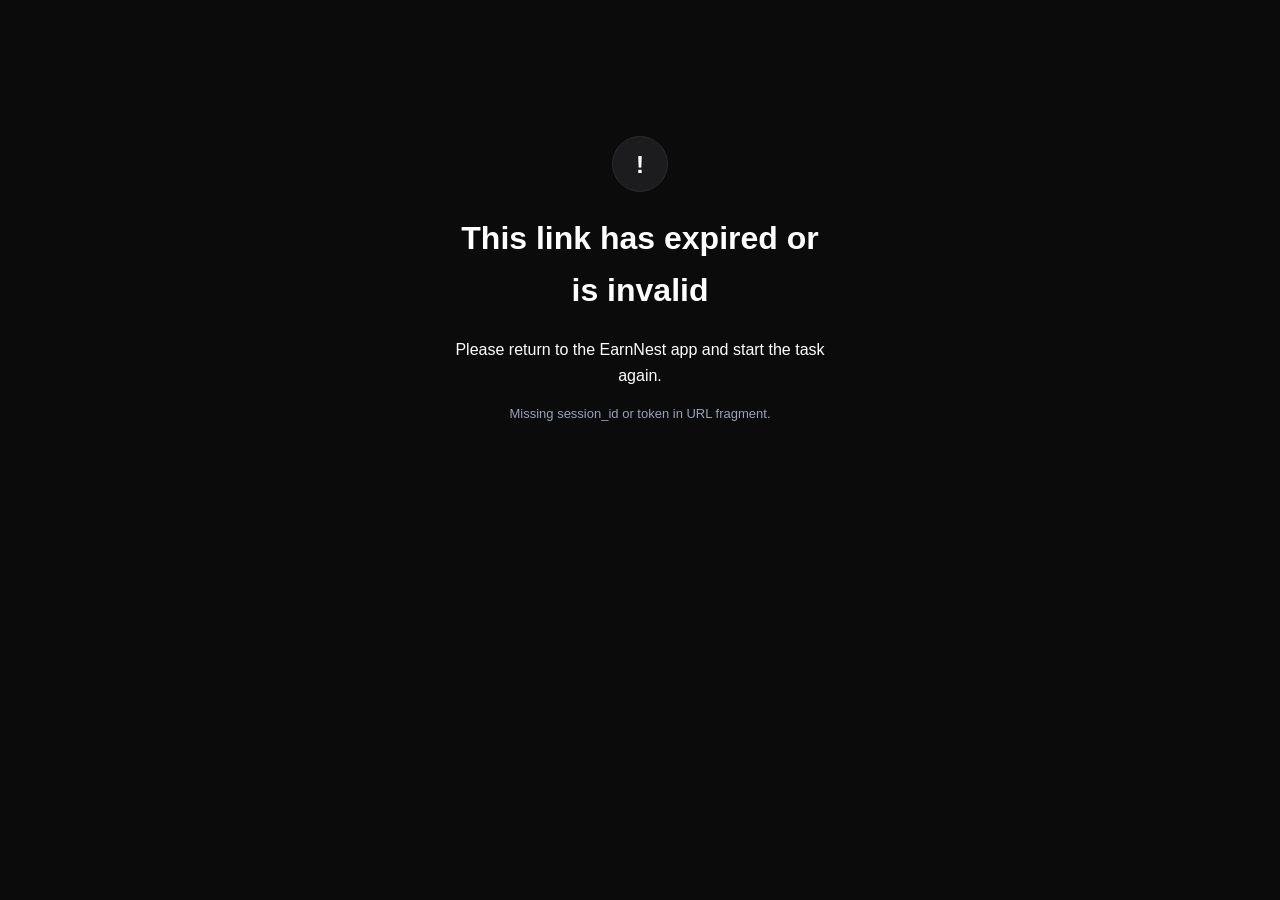
<file: index.html>
<!doctype html>
<html lang="en">
<head>
<meta charset="UTF-8" />
<meta name="viewport" content="width=device-width, initial-scale=1.0" />
<title>EarnNest Task</title>
<link rel="stylesheet" href="css/styles.css" />
</head>
<body>

  <div id="ad-zone-sdk-banner" class="ad-zone ad-zone-fixed-top">[SDK Banner Placeholder]</div>

  <div id="loading-state" class="loading">Loading article…</div>

  <main id="article-container" style="display:none;">
    <h1 id="article-title"></h1>
    <div id="article-body"></div>

    <div id="ad-zone-outstream-video" class="ad-zone">[Outstream Video Placeholder]</div>

    <section id="claim-section" style="display:none;">
      <button id="claim-button" class="btn-primary">Claim Reward</button>
      <p id="claim-status"></p>
    </section>
  </main>

  <div id="ad-zone-interstitial" class="interstitial" style="display:none;">
    <div class="interstitial-content">
      <p>One moment…</p>
      <div id="countdown-number" class="countdown">5</div>
    </div>
  </div>

  <script src="js/task.js"></script>
</body>
</html>
</file>
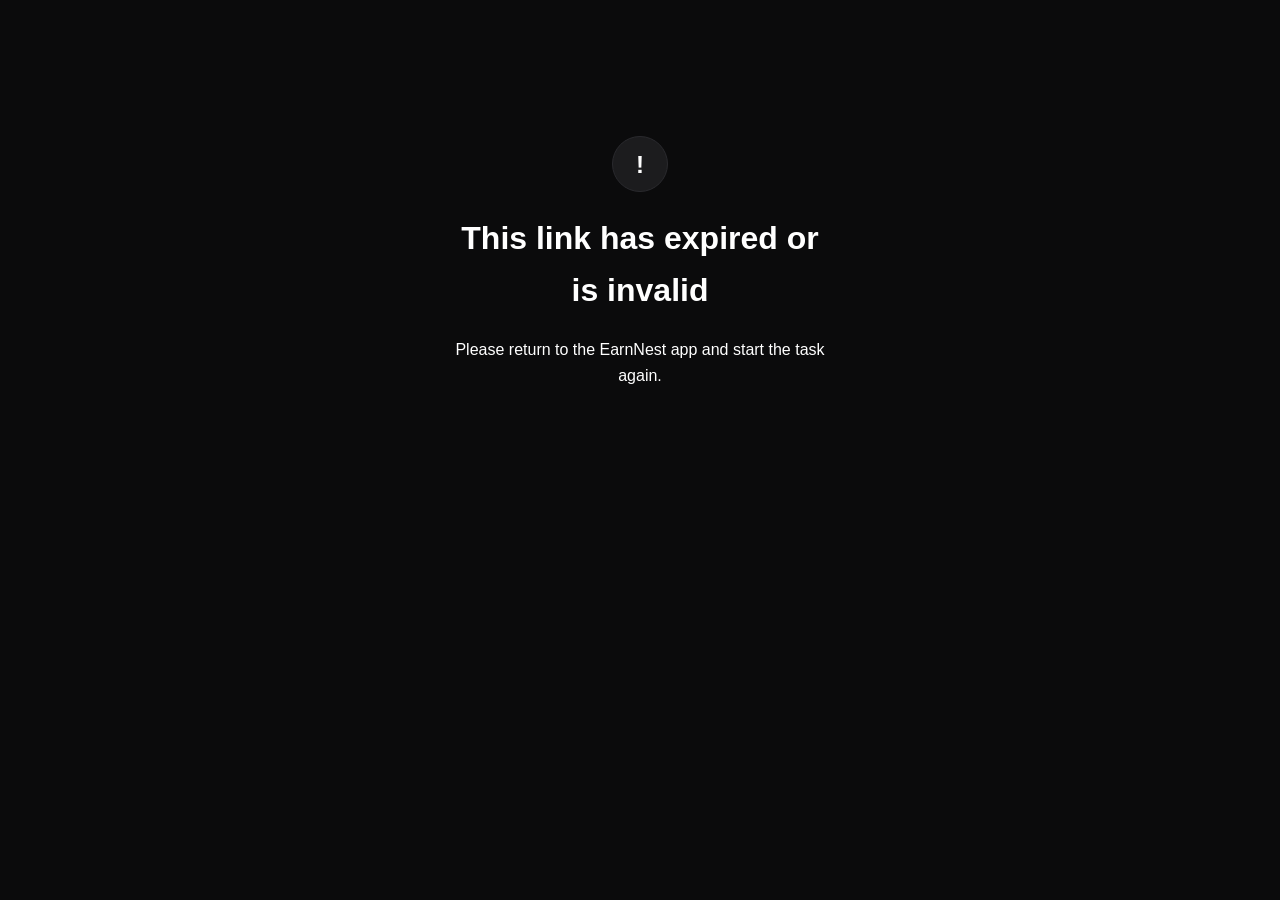
<file: session-invalid.html>
<!doctype html>
<html lang="en">
<head>
<meta charset="UTF-8" />
<meta name="viewport" content="width=device-width, initial-scale=1.0" />
<title>Link Expired | EarnNest</title>
<link rel="stylesheet" href="css/styles.css" />
</head>
<body>
  <div class="center-page">
    <div class="icon-circle">!</div>
    <h1>This link has expired or is invalid</h1>
    <p>Please return to the EarnNest app and start the task again.</p>
    <p id="error-detail" class="error-detail"></p>
  </div>

  <script>
    const params = new URLSearchParams(window.location.search);
    const err = params.get('error');
    if (err) {
      document.getElementById('error-detail').textContent = err;
    }
  </script>
</body>
</html>
</file>
<file: css/styles.css>
:root {
  --bg: #0B0B0C;
  --text: #FFFFFF;
  --text-secondary: #94A3B8;
  --accent: #0066FF;
  --card: #1C1C1E;
  --border: #2A2A2E;
  --error: #EF4444;
}

* {
  box-sizing: border-box;
}

body {
  margin: 0;
  background: var(--bg);
  color: var(--text);
  font-family: -apple-system, BlinkMacSystemFont, "Segoe UI", Roboto, sans-serif;
  line-height: 1.6;
  padding-top: 56px; /* room for the fixed top banner */
}

.loading {
  text-align: center;
  padding: 80px 20px;
  color: var(--text-secondary);
  font-size: 16px;
}

main#article-container {
  max-width: 640px;
  margin: 0 auto;
  padding: 20px 20px 100px;
}

#article-title {
  font-size: 24px;
  font-weight: 700;
  margin-bottom: 16px;
}

#article-body p {
  font-size: 16px;
  color: var(--text);
  margin-bottom: 16px;
}

.ad-zone {
  border: 1px dashed var(--border);
  background: var(--card);
  color: var(--text-secondary);
  text-align: center;
  padding: 24px 12px;
  margin: 20px 0;
  border-radius: 10px;
  font-size: 13px;
}

.ad-zone-fixed-top {
  position: fixed;
  top: 0;
  left: 0;
  right: 0;
  margin: 0;
  z-index: 50;
  height: 56px;
  display: flex;
  align-items: center;
  justify-content: center;
  border-radius: 0;
  border-left: none;
  border-right: none;
  border-top: none;
}

#claim-section {
  text-align: center;
  margin-top: 32px;
}

.btn-primary {
  background: var(--accent);
  color: #FFFFFF;
  border: none;
  font-size: 16px;
  font-weight: 600;
  padding: 14px 32px;
  border-radius: 12px;
  cursor: pointer;
}

.btn-primary:disabled {
  opacity: 0.6;
  cursor: not-allowed;
}

#claim-status {
  margin-top: 12px;
  font-size: 14px;
}

.status-success {
  color: var(--accent);
  font-weight: 600;
}

.status-error {
  color: var(--error);
  font-weight: 600;
}

.interstitial {
  position: fixed;
  inset: 0;
  background: rgba(0, 0, 0, 0.92);
  z-index: 100;
  display: flex;
  align-items: center;
  justify-content: center;
}

.interstitial-content {
  text-align: center;
}

.countdown {
  font-size: 56px;
  font-weight: 700;
  color: var(--accent);
  margin-top: 12px;
}

.center-page {
  max-width: 420px;
  margin: 0 auto;
  padding: 80px 24px;
  text-align: center;
}

.icon-circle {
  width: 56px;
  height: 56px;
  line-height: 56px;
  border-radius: 50%;
  background: var(--card);
  border: 1px solid var(--border);
  font-size: 24px;
  font-weight: 700;
  margin: 0 auto 20px;
}

.error-detail {
  color: var(--text-secondary);
  font-size: 13px;
  margin-top: 12px;
}

.link-accent {
  color: var(--accent);
  text-decoration: none;
  font-weight: 600;
}
</file>
